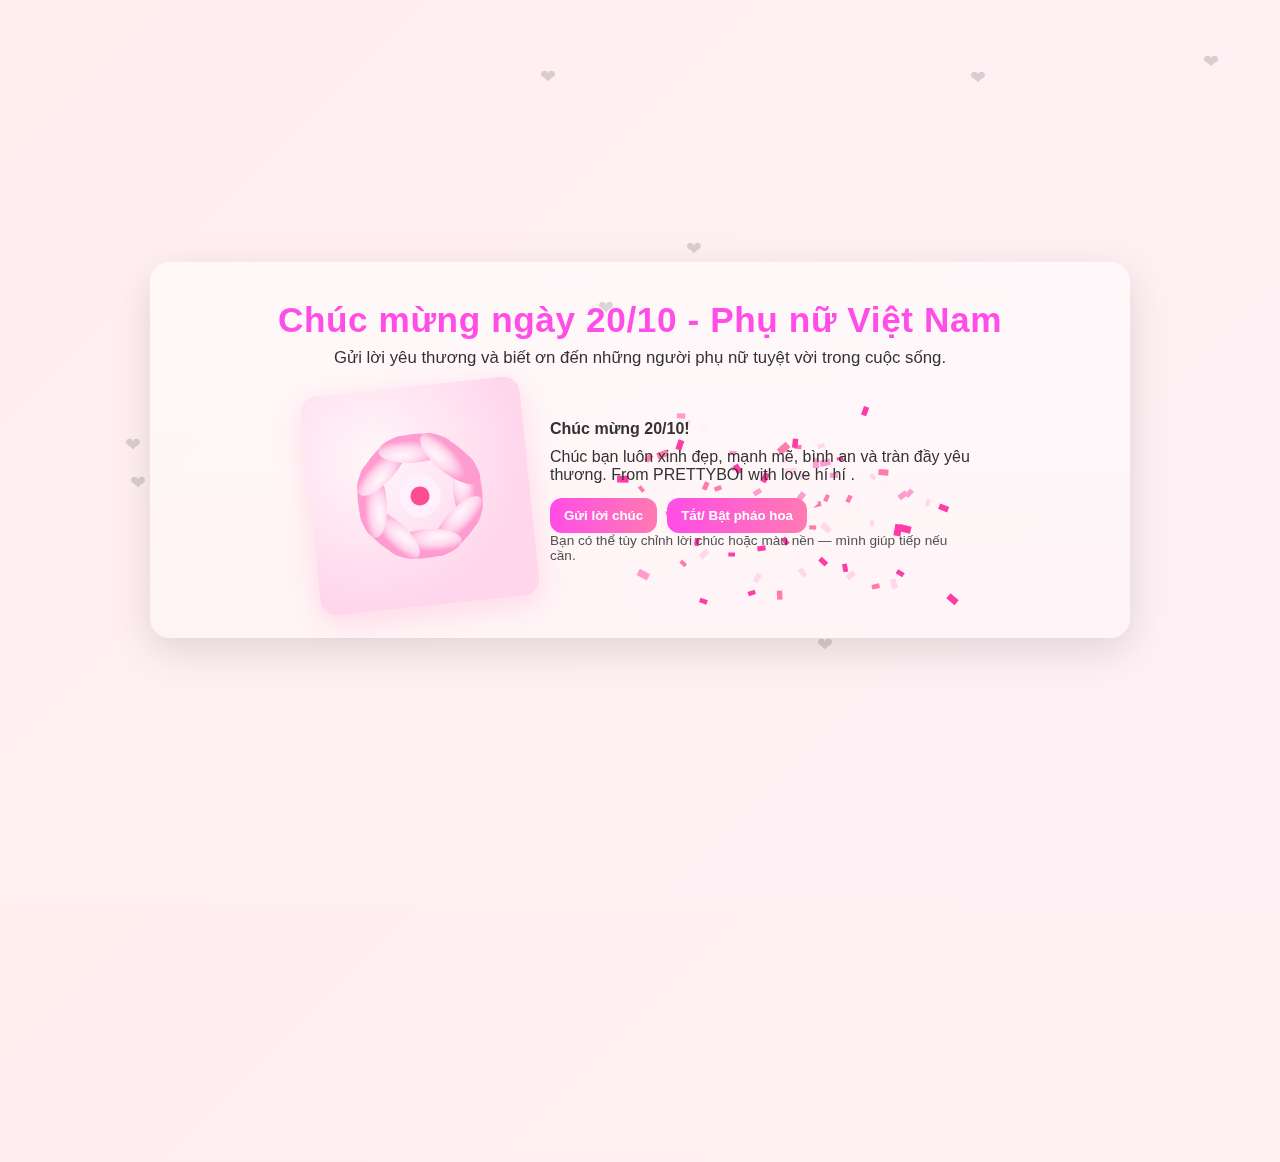
<file: Week1/test.html>
<!doctype html>
<html lang="vi">
<head>
  <meta charset="utf-8" />
  <meta name="viewport" content="width=device-width,initial-scale=1" />
  <title>Chúc mừng 20/10</title>
  <style>
    :root{
      --bg1:#ffefef; --bg2:#fff0f6; --accent:#ff4de7; --card:#ffffff;
      --glass: rgba(255,255,255,0.6);
    }
    *{box-sizing:border-box}
    body{
      margin:0; min-height:100vh; display:flex; align-items:center; justify-content:center;
      font-family: 'Segoe UI', Roboto, "Helvetica Neue", Arial; background: linear-gradient(135deg,var(--bg1),var(--bg2));
      overflow:hidden; color:#333;
    }
    .wrap{width:min(980px,94vw); padding:32px; border-radius:20px; background:linear-gradient(180deg,var(--glass),rgba(255,255,255,0.3)); box-shadow:0 12px 40px rgba(0,0,0,0.12); position:relative; text-align:center}
    h1{margin:6px 0 8px; font-size:2.2rem; color:var(--accent); letter-spacing:0.6px}
    p.lead{margin:0 0 18px; font-size:1.05rem}
    .card{display:flex; gap:20px; align-items:center; justify-content:center; flex-wrap:wrap}
    .flower{width:220px; height:220px; border-radius:16px; background: radial-gradient(circle at 30% 30%, #fff6f9, #ffe6f2 35%, #ffd6ec 70%); display:flex; align-items:center; justify-content:center; box-shadow:0 8px 30px rgba(255,77,148,0.16); transform:rotate(-6deg)}
    .flower svg{width:160px; height:160px}
    .text{max-width:420px; text-align:left}
    .text p{margin:0 0 10px}
    .btns{margin-top:14px; display:flex; gap:10px}
    button{border:0; padding:10px 14px; border-radius:12px; cursor:pointer; font-weight:600; background:linear-gradient(90deg,var(--accent),#ff7ab1); color:white}
    .sub{font-size:0.85rem; opacity:0.85}
    /* floating hearts */
    .heart{position:absolute; pointer-events:none}
    /* responsive */
    @media (max-width:720px){ .card{flex-direction:column} .flower{width:180px;height:180px} h1{font-size:1.6rem} }
  </style>
</head>
<body>
  <div class="wrap">
    <canvas id="confetti" style="position:absolute;inset:0;pointer-events:none;z-index:0"></canvas>

    <div style="position:relative;z-index:1">
      <h1>Chúc mừng ngày 20/10 - Phụ nữ Việt Nam</h1>
      <p class="lead">Gửi lời yêu thương và biết ơn đến những người phụ nữ tuyệt vời trong cuộc sống.</p>

      <div class="card">
        <div class="flower" role="img" aria-label="bông hoa">
          <!-- simple decorative flower SVG -->
          <svg viewBox="0 0 200 200" xmlns="http://www.w3.org/2000/svg">
            <defs>
              <radialGradient id="g1" cx="30%" cy="30%">
                <stop offset="0%" stop-color="#fff" stop-opacity="0.9"/>
                <stop offset="60%" stop-color="#ffd6ec"/>
                <stop offset="100%" stop-color="#ff9ccf"/>
              </radialGradient>
            </defs>
            <g transform="translate(100,100)">
              <g>
                <!-- petals -->
                <g fill="url(#g1)">
                  <ellipse rx="18" ry="46" transform="rotate(0) translate(60,0)"/>
                  <ellipse rx="18" ry="46" transform="rotate(45) translate(60,0)"/>
                  <ellipse rx="18" ry="46" transform="rotate(90) translate(60,0)"/>
                  <ellipse rx="18" ry="46" transform="rotate(135) translate(60,0)"/>
                  <ellipse rx="18" ry="46" transform="rotate(180) translate(60,0)"/>
                  <ellipse rx="18" ry="46" transform="rotate(225) translate(60,0)"/>
                  <ellipse rx="18" ry="46" transform="rotate(270) translate(60,0)"/>
                  <ellipse rx="18" ry="46" transform="rotate(315) translate(60,0)"/>
                </g>
                <circle r="26" fill="#fff1fb"/>
                <circle r="12" fill="#ff4d94"/>
              </g>
            </g>
          </svg>
        </div>

        <div class="text">
          <p><strong>Chúc mừng 20/10!</strong></p>
          <p>Chúc bạn luôn xinh đẹp, mạnh mẽ, bình an và tràn đầy yêu thương. 
            From PRETTYBOI with love hí hí  .</p>
          <div class="btns">
            <button id="wishBtn">Gửi lời chúc</button>
            <button id="toggleConf">Tắt/ Bật pháo hoa</button>
          </div>
          <p class="sub">Bạn có thể tùy chỉnh lời chúc hoặc màu nền — mình giúp tiếp nếu cần.</p>
        </div>
      </div>
    </div>
  </div>

  <script>
    // Confetti canvas
    const canvas = document.getElementById('confetti');
    const ctx = canvas.getContext('2d');
    let W = canvas.width = innerWidth;
    let H = canvas.height = innerHeight;
    window.addEventListener('resize', ()=>{ W = canvas.width = innerWidth; H = canvas.height = innerHeight; });

    // particles
    const colors=['#ff3ca6','#ff7ab1','#ffd6ec','#fff2f8','#ff9ccf'];
    let particles = [];
    let running = true;

    function rand(min,max){return Math.random()*(max-min)+min}
    function createParticle(x,y){
      return {
        x:x, y:y, r: rand(6,12),
        vx: rand(-3,3), vy: rand(-6,-2),
        rot: rand(0,360), vr: rand(-6,6),
        color: colors[Math.floor(rand(0,colors.length))],
        life: rand(60,140)
      }
    }

    function spawnBurst(){
      const cx = innerWidth/2; const cy = innerHeight/3;
      for(let i=0;i<80;i++) particles.push(createParticle(cx+rand(-40,40), cy+rand(-20,20)));
    }

    // initial burst
    spawnBurst();

    function update(){
      if(!running) return;
      ctx.clearRect(0,0,W,H);
      for(let i=particles.length-1;i>=0;i--){
        const p = particles[i];
        p.vy += 0.12; p.x+=p.vx; p.y+=p.vy; p.rot += p.vr;
        p.life--;
        ctx.save(); ctx.translate(p.x,p.y); ctx.rotate(p.rot*Math.PI/180);
        ctx.fillStyle = p.color; ctx.fillRect(-p.r/2, -p.r/2, p.r, p.r*0.6);
        ctx.restore();
        if(p.y>H+50 || p.life<=0) particles.splice(i,1);
      }
      // keep some low-rate particles
      if(Math.random()<0.02) particles.push(createParticle(rand(0,W), -10));
      requestAnimationFrame(update);
    }
    update();

    // button interactions
    document.getElementById('wishBtn').addEventListener('click', ()=>{
      // small popup message
      const msg = document.createElement('div');
      msg.style.position='fixed'; msg.style.left='50%'; msg.style.top='50%';
      msg.style.transform='translate(-50%,-50%)'; msg.style.zIndex=9999;
      msg.style.padding='18px 22px'; msg.style.borderRadius='14px';
      msg.style.background='linear-gradient(90deg,#fff,#ffdff0)'; msg.style.boxShadow='0 10px 30px rgba(0,0,0,0.12)';
      msg.innerHTML = '<strong>Gửi lời chúc thành công!</strong><div style="margin-top:8px">Mong bạn có một ngày 20/10 thật đáng nhớ 💐</div>';
      document.body.appendChild(msg);
      setTimeout(()=>msg.remove(),2200);
      spawnBurst();
    });

    document.getElementById('toggleConf').addEventListener('click', ()=>{ running = !running; if(running) update(); });

    // a gentle floating heart effect
    for(let i=0;i<8;i++){
      const el = document.createElement('div'); el.className='heart';
      el.style.left = Math.random()*100 + '%'; el.style.top = Math.random()*80 + '%';
      el.style.width = el.style.height = (20+Math.random()*30)+'px'; el.style.opacity=0.18;
      el.innerHTML = '❤'; el.style.fontSize = '1.2rem'; el.style.transform = 'translateY(0)';
      document.body.appendChild(el);
      (function animateHeart(e){
        const dur = 6000+Math.random()*7000;
        e.animate([{transform:'translateY(0) rotate(0deg)'},{transform:'translateY(-30px) rotate(12deg)'}],{duration:dur,iterations:Infinity,easing:'ease-in-out'});
      })(el);
    }
  </script>
</body>
</html>
</file>
